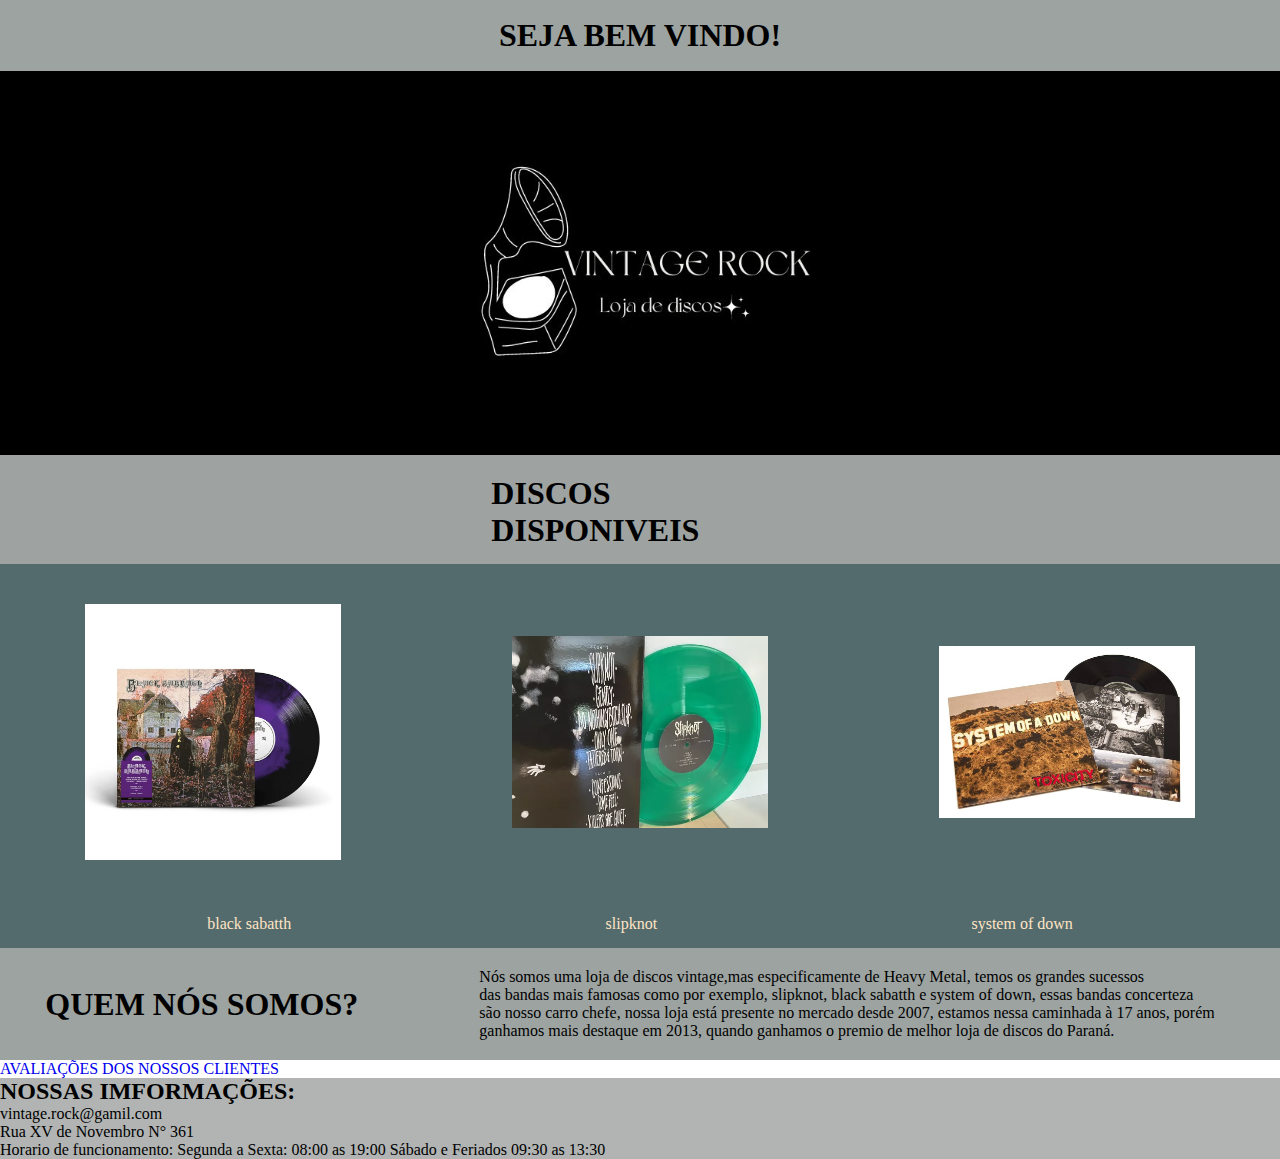
<file: index.html>
<!DOCTYPE html>
<html lang="en">
<head>
    <meta charset="UTF-8">
    <meta name="viewport" content="width=device-width, initial-scale=1.0">
    <title>Document</title>
    <link rel="stylesheet" href="style.css">
</head>
<body>
    <header class="cab">
        <h1 class="titulo">SEJA BEM VINDO!</h1>
        </header>
    
        <section class="parte1">
            <img class="img1" src="Cópia de Logotipo Nome Minimalista Branco e Preto.jpg" alt="">
            
           
        </section>

        <div id="disco"><h1>DISCOS DISPONIVEIS</h1></div>

        <section id="linha2">
         <img src="black sabatth.jpg" alt="">
         <img src="slipknot.webp" alt="">
         <img src="system of down.jpg" alt="">
        
        </section>
        <div class="linha3">
            <p>black sabatth</p>
            <p>slipknot</p>
            <p>system of down</p>
        </div>
    
<section>

    <div id="quem" ><h1>QUEM NÓS SOMOS?</h1> <br>
        
        <p> Nós somos uma loja de discos vintage,mas especificamente de Heavy Metal, temos os grandes sucessos <br> das bandas mais famosas
            como por exemplo, slipknot, black sabatth e system of down, essas bandas concerteza <br> são  nosso carro chefe, nossa loja está 
            presente no mercado desde 2007, estamos nessa caminhada à 17 anos, porém  <br>ganhamos mais  destaque em 2013, quando ganhamos o 
            premio de melhor loja de discos do Paraná.</p>
    </div>


<p><a class="link" href="pagina2.html">AVALIAÇÕES DOS NOSSOS CLIENTES</a></p>




</section>

<footer class="rodape">
    <h2> NOSSAS IMFORMAÇÕES:</h2>
    <P> vintage.rock@gamil.com</P>
    <p>Rua XV de Novembro N° 361</p>
    <p>Horario de funcionamento:
       Segunda a Sexta: 08:00 as 19:00
       Sábado e Feriados 09:30 as 13:30
    </p>


</footer>


</body>
</html>
</file>
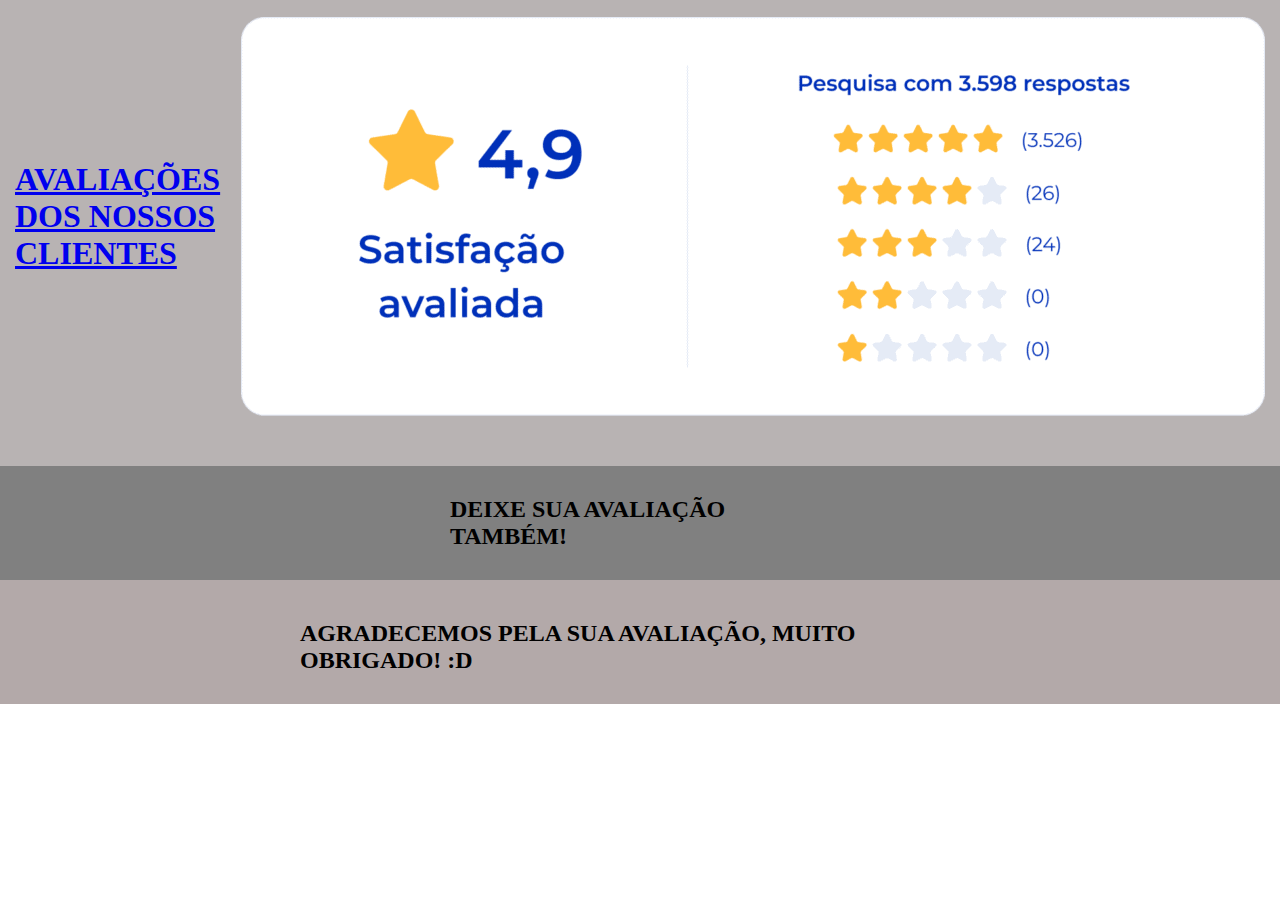
<file: pagina2.html>
<!DOCTYPE html>
<html lang="en">
<head>
    <meta charset="UTF-8">
    <meta name="viewport" content="width=device-width, initial-scale=1.0">
    <title>Document</title>
    <link rel="stylesheet" href="style.css">
</head>
<body>

<header class="cab2">
    <h1><a href="index.html">AVALIAÇÕES DOS NOSSOS CLIENTES</a></h1>
<img src="avaliaçôes.png" alt="">


</header>
<footer class="rodape2">
   <h2> DEIXE SUA AVALIAÇÃO TAMBÉM! </h2>
</footer>

<footer class="rodape3">
<h2>AGRADECEMOS PELA SUA AVALIAÇÃO, MUITO OBRIGADO! :D</h2>
</footer>


</body>
</html>
</file>
<file: style.css>
*{margin: 0px;
    padding: 0px;}
    
    .cab{background-color: rgb(157, 163, 161);
    color:black;
    align-items: center;
    display: flex;
    justify-content: space-around;
    font-family:Cambria, Cochin, Georgia, Times, 'Times New Roman', serif;
    padding: 17px;}
    
    .img1{width: 30%;}
    
    div#disco{background-color: rgb(158, 163, 161);
    padding: 20px 13cm 15px ;}
    
    .parte1{align-items: center;
        display: flex;
        justify-content: space-around;
    background-color: black;}
    
    section#linha2 img {width: 20%;
    margin:10px ;
    padding:30px  20px;
    }
    
    section#linha2{background-color: hsl(187, 13%, 38%);
    color: bisque;
    align-items: center;
        display: flex;
        justify-content: space-around;
    }
    .linha3{
        background-color: hsl(187, 13%, 38%);
    color: bisque;
    
    padding: 15px 50px;
    
    align-items: center;
        display: flex;
        justify-content: space-around;
    }
    
    div#quem{background-color: rgb(157, 163, 161) ;
        color:black;
        align-items: center;
        display: flex;
        justify-content: space-around;
        font-family:Cambria, Cochin, Georgia, Times, 'Times New Roman', serif;
        padding: 20px;
    }
    
    
    div#quem p{
        padding: 0px  20px;
    }
    
    .cab2{
        background-color: rgb(184, 179, 179);
        align-items: center;
        display: flex;
        justify-content: space-around;
        padding:  17px 15px 50px;
    }
    
    .rodape{
        background-color: rgb(177, 180, 179) ;
    }

    .rodape2{ 
        background-color: gray;
        padding: 30px 450px 30PX;
    }

    .link{
        text-decoration: none;
    }

    .rodape3{
        background-color: rgb(179, 169, 169);
        padding: 40px 300px 30px
    }
</file>
